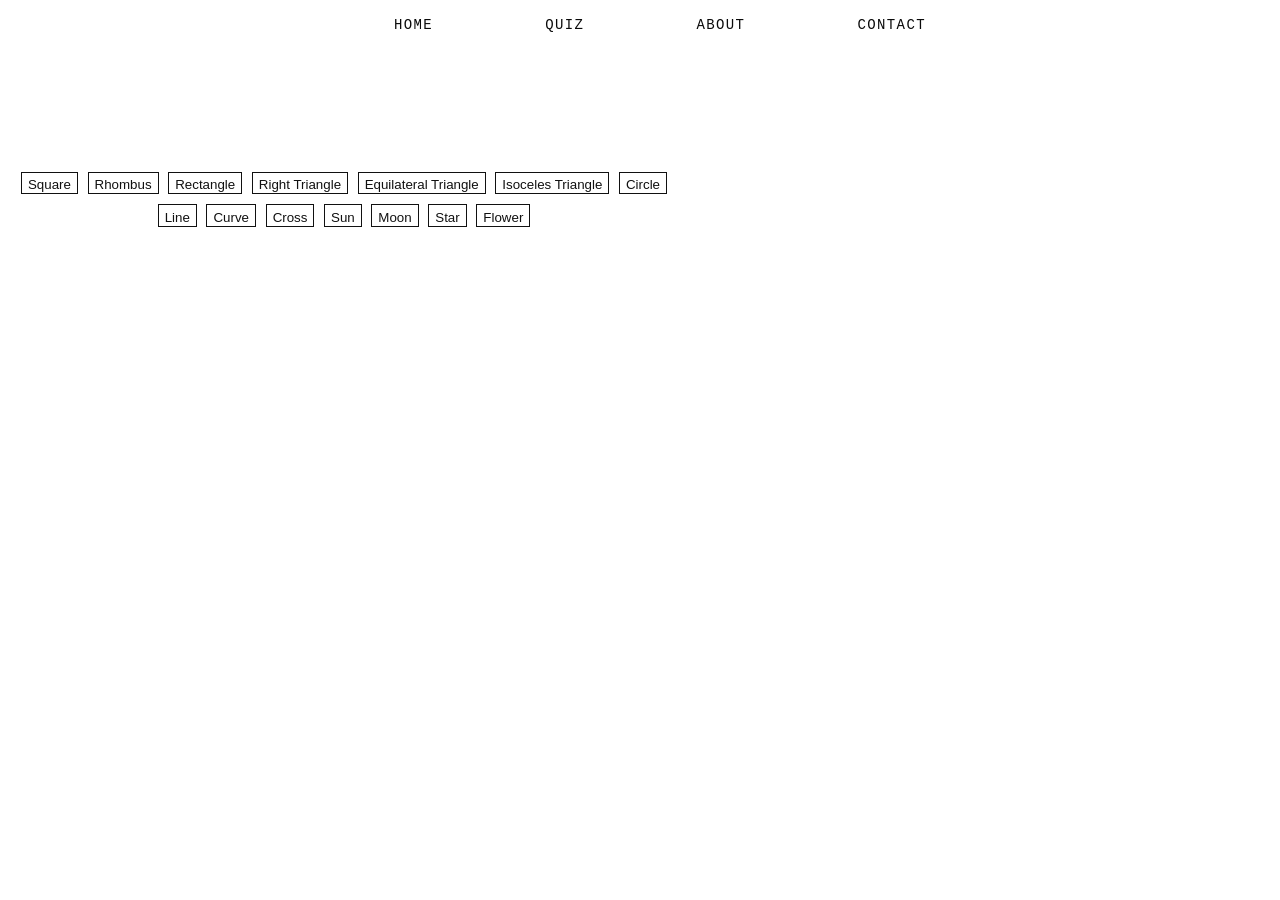
<file: shapes.html>
<!DOCTYPE html>
<html lang="en">

<head>
    <meta charset="UTF-8"/>
    <meta name="viewport" content="width=device-width, initial-scale=1.0">
    <link rel="stylesheet" type="text/css" href="styles/site.css">
    <title>Visually Barkcloth</title>
</head>

<body>
    <nav class="nav">
        <ul>
            <li><a href="index.php">Home</a></li>
            <li><a href="quiz.html">Quiz</a></li>
            <li><a href="about.html">About</a></li>
            <li><a href="contact.html">Contact</a></li>
        </ul>
    </nav>

    <main class="page-adjust">
        <div class="choice-icon">
            <svg viewBox="0 0 56 56" fill="none" stroke="var(--warm)" stroke-width="1.5">
                <rect x="8" y="8" width="16" height="16" />
                <circle cx="42" cy="16" r="8" />
                <polygon points="8,48 24,32 8,32" />
                <path d="M32 40 L48 40 L40 32 Z" />
            </svg>
        </div>
        </div>

        <div class="filter-bar" id="filter-bar">
            <button class="filter-btn" data-shape="square">Square</button>
            <button class="filter-btn" data-shape="rhombus">Rhombus</button>
            <button class="filter-btn" data-shape="rectangle">Rectangle</button>
            <button class="filter-btn" data-shape="right">Right Triangle</button>
            <button class="filter-btn" data-shape="equilateral">Equilateral Triangle</button>
            <button class="filter-btn" data-shape="isoceles">Isoceles Triangle</button>
            <button class="filter-btn" data-shape="circle">Circle</button>
            <button class="filter-btn" data-shape="line">Line</button>
            <button class="filter-btn" data-shape="curve">Curve</button>
            <button class="filter-btn" data-shape="cross">Cross</button>
            <button class="filter-btn" data-shape="sun">Sun</button>
            <button class="filter-btn" data-shape="moon">Moon</button>
            <button class="filter-btn" data-shape="star">Star</button>
            <button class="filter-btn" data-shape="flower">Flower</button>
        </div>

        <section class="barkcloth-list" id="barkcloth-list">
        </section>
    </main>

    <div id="floating-layer"></div>
    <div id="no-match">No barkcloths match the selected filters.</div>

    <script>
        const barkcloths = [
            { id: "RV-4706-120", origin: "Fiji", shapes: ["square", "right", "circle", "line", "cross", "flower"], link: "https://hdl.handle.net/20.500.11840/795173" },
            { id: "RV-265-1b", origin: "Futuna", shapes: ["square", "line", "cross", "sun"], link: "https://hdl.handle.net/20.500.11840/598299" },
            { id: "RV-09-220", origin: "Tonga", shapes: ["moon"], link: "https://hdl.handle.net/20.500.11840/838810" },
            { id: "RV-489-87", origin: "Tonga", shapes: ["equilateral", "circle", "line"], link: "https://hdl.handle.net/20.500.11840/660559" },
            { id: "RV-4241-1", origin: "Tonga", shapes: ["equilateral", "circle", "sun", "moon", "star", "flower"], link: "https://hdl.handle.net/20.500.11840/787757" },
            { id: "RV-4518-17", origin: "Tonga", shapes: ["right", "circle", "line", "moon", "star"], link: "https://hdl.handle.net/20.500.11840/791809" },
            { id: "RV-4518-18", origin: "Tonga", shapes: ["equilateral", "circle", "moon", "flower"], link: "https://hdl.handle.net/20.500.11840/791810" },
            { id: "RV-4518-19", origin: "Tonga", shapes: ["equilateral", "isoceles", "flower"], link: "https://hdl.handle.net/20.500.11840/791811" },
            { id: "RV-4518-22", origin: "Tonga", shapes: ["right", "equilateral", "circle", "cross", "star", "flower"], link: "https://hdl.handle.net/20.500.11840/791814" },
            { id: "RV-4518-25", origin: "Tonga", shapes: ["right", "cross", "flower"], link: "https://hdl.handle.net/20.500.11840/791817" },
            { id: "RV-4518-26", origin: "Tonga", shapes: ["right", "circle", "flower"], link: "https://hdl.handle.net/20.500.11840/791818" },
            { id: "RV-4518-27", origin: "Tonga", shapes: ["right", "equilateral", "cross", "flower"], link: "https://hdl.handle.net/20.500.11840/791819" },
            { id: "RV-4518-30", origin: "Tonga", shapes: ["equilateral", "line", "moon"], link: "https://hdl.handle.net/20.500.11840/791822" },
            { id: "RV-4518-32", origin: "Tonga", shapes: ["square", "line", "curve"], link: "https://hdl.handle.net/20.500.11840/791824" },
            { id: "RV-265-7", origin: "Samoa", shapes: ["equilateral", "circle", "curve", "cross", "sun", "moon"], link: "https://hdl.handle.net/20.500.11840/598304" },
            { id: "RV-489-83", origin: "Samoa", shapes: ["isoceles", "line", "curve"], link: "https://hdl.handle.net/20.500.11840/660555" },
            { id: "RV-489-84", origin: "Samoa", shapes: ["line"], link: "https://hdl.handle.net/20.500.11840/660556" },
            { id: "RV-489-85", origin: "Samoa", shapes: ["line", "cross", "moon", "star"], link: "https://hdl.handle.net/20.500.11840/660557" },
            { id: "RV-489-88", origin: "Samoa", shapes: ["right", "equilateral", "isoceles", "line"], link: "https://hdl.handle.net/20.500.11840/660560" },
            { id: "RV-552-5", origin: "Samoa", shapes: ["square", "equilateral", "line", "curve"], link: "https://hdl.handle.net/20.500.11840/662722" },
            { id: "RV-828-122", origin: "Samoa", shapes: ["line", "curve"], link: "https://hdl.handle.net/20.500.11840/673330" },
            { id: "RV-1141-133", origin: "Samoa", shapes: ["equilateral", "line"], link: "https://hdl.handle.net/20.500.11840/686065" },
            { id: "RV-912-4", origin: "East Polynesian (Polynesia / Hawaii)", shapes: ["circle", "line"], link: "" },
            { id: "RV-3600-7499", origin: "West Papua (Nafri, Sentani)", shapes: [], link: "https://hdl.handle.net/20.500.11840/777783" },
            { id: "RV-121-65", origin: "West Papua (Karon)", shapes: ["square", "rhombus", "circle", "line", "curve", "cross", "sun"], link: "https://hdl.handle.net/20.500.11840/595932" },
            { id: "RV-2972-2", origin: "West Papua (Karon)", shapes: ["square", "rhombus", "right", "equilateral", "isoceles", "circle", "line", "curve", "cross"], link: "https://hdl.handle.net/20.500.11840/757315" },
            { id: "RV-2953-2", origin: "West Papua (Wandamen, probably Karon)", shapes: ["square", "rhombus", "rectangle", "right", "equilateral", "circle", "line", "curve", "cross"], link: "https://hdl.handle.net/20.500.11840/754845" },
            { id: "RV-1759-31", origin: "Pebato", shapes: ["square", "rhombus", "right", "equilateral", "circle", "line", "curve", "sun", "moon"], link: "https://hdl.handle.net/20.500.11840/718435" },
            { id: "RV-03-277", origin: "Toraja", shapes: ["rhombus", "line", "curve", "moon"], link: "https://hdl.handle.net/20.500.11840/828350" },
            { id: "RV-03-2400", origin: "Toraja", shapes: ["rhombus", "equilateral", "line", "curve", "cross", "star", "flower"], link: "https://hdl.handle.net/20.500.11840/849873" },
            { id: "RV-776-45", origin: "Toraja", shapes: ["circle", "curve", "cross", "sun"], link: "https://hdl.handle.net/20.500.11840/671205" },
            { id: "RV-776-45a", origin: "Toraja", shapes: ["right", "equilateral", "circle", "cross", "star", "flower"], link: "https://hdl.handle.net/20.500.11840/671206" },
            { id: "RV-1232-93", origin: "Toraja", shapes: ["circle", "star", "flower"], link: "https://hdl.handle.net/20.500.11840/690654" },
            { id: "RV-1372-2", origin: "Toraja (Poso Toraja)", shapes: ["square", "rhombus", "equilateral", "circle", "curve", "star", "flower"], link: "https://hdl.handle.net/20.500.11840/701086" },
            { id: "RV-1232-87", origin: "Toraja", shapes: ["equilateral", "isoceles", "circle", "line", "curve", "cross", "star", "flower"], link: "https://hdl.handle.net/20.500.11840/690648" },
            { id: "RV-1232-92", origin: "Toraja", shapes: ["rhombus", "line", "curve"], link: "https://hdl.handle.net/20.500.11840/690653" },
            { id: "RV-1759-27", origin: "Pebato", shapes: ["equilateral", "circle", "line", "sun", "star"], link: "https://hdl.handle.net/20.500.11840/718431" },
            { id: "RV-1232-90", origin: "Toraja", shapes: ["square", "rectangle", "equilateral", "line", "curve", "flower"], link: "https://hdl.handle.net/20.500.11840/690651" },
            { id: "RV-1926-205", origin: "Toraja (Poso Toraja)", shapes: ["rhombus", "circle", "line", "curve", "moon", "flower"], link: "https://hdl.handle.net/20.500.11840/724867" },
            { id: "RV-1759-36", origin: "Toraja (Lage)", shapes: ["rhombus", "right", "equilateral", "line", "curve", "moon"], link: "https://hdl.handle.net/20.500.11840/718440" },
            { id: "RV-1759-38", origin: "Toraja (Lage)", shapes: ["square", "equilateral", "line", "cross", "star"], link: "https://hdl.handle.net/20.500.11840/718442" },
            { id: "RV-1926-211", origin: "Toraja (Poso Toraja)", shapes: ["square", "rhombus", "right", "equilateral", "circle", "line", "curve", "cross", "flower"], link: "https://hdl.handle.net/20.500.11840/724873" },
            { id: "RV-03-276", origin: "Toraja", shapes: ["circle", "star"], link: "https://hdl.handle.net/20.500.11840/828349" },
            { id: "RV-03-2349", origin: "Toraja", shapes: ["right", "circle", "star"], link: "https://hdl.handle.net/20.500.11840/849473" },
            { id: "RV-1232-94", origin: "Toraja", shapes: ["rhombus", "line", "curve"], link: "https://hdl.handle.net/20.500.11840/690655" },
            { id: "RV-03-2391", origin: "Toraja (Poso Toraja)", shapes: ["square", "rhombus", "equilateral", "isoceles", "line", "curve"], link: "https://hdl.handle.net/20.500.11840/849514" },
        ];

        let selectedShapes = [];

        // filter button clicks
        let buttons = document.querySelectorAll('.filter-btn');
        for (let i = 0; i < buttons.length; i++) {
            buttons[i].addEventListener('click', function () {
                let shape = this.dataset.shape;
                this.classList.toggle('selected');

                if (selectedShapes.includes(shape)) {
                    // remove
                    let index = selectedShapes.indexOf(shape);
                    selectedShapes.splice(index, 1);
                } else {
                    // add
                    selectedShapes.push(shape);
                }

                renderBarkcloths();
            });
        }

        function renderBarkcloths() {
            let floatingLayer = document.getElementById('floating-layer');
            let noMatch = document.getElementById('no-match');

            floatingLayer.innerHTML = '';
            noMatch.style.display = 'none';

            if (selectedShapes.length === 0) return;

            // find barkcloths w all selected shapes
            let filtered = [];
            for (let i = 0; i < barkcloths.length; i++) {
                let bc = barkcloths[i];
                let hasAllShapes = true;
                for (let j = 0; j < selectedShapes.length; j++) {
                    if (!bc.shapes.includes(selectedShapes[j])) {
                        hasAllShapes = false;
                        break;
                    }
                }
                if (hasAllShapes) {
                    filtered.push(bc);
                }
            }

            if (filtered.length === 0) {
                noMatch.style.display = 'block';
                return;
            }

            for (let i = 0; i < filtered.length; i++) {
                let bc = filtered[i];

                // random speeds and positions for animations
                let xSpeed = Math.random() * 9 + 9;   // 9 to 18
                let ySpeed = Math.random() * 5 + 5;   // 5 to 10
                let xDelay = Math.random() * -xSpeed;
                let yDelay = Math.random() * -ySpeed;
                let xEnd = 'calc(' + (Math.random() * 40 + 60) + 'vw - 180px)';
                let yEnd = 'calc(' + (Math.random() * 40 + 60) + 'vh - 180px)';
                let rotate = Math.random() * 12 - 6;  // -6 to 6
                let goRight = i % 2 === 0;

                let xWrap = document.createElement('div');
                xWrap.className = 'card-x ' + (goRight ? 'go-right' : 'go-left');
                xWrap.style.cssText =
                    '--x-speed: ' + xSpeed + 's;' +
                    '--x-delay: ' + xDelay + 's;' +
                    '--x-end: ' + xEnd + ';' +
                    'top: 0; left: 0;';

                let yWrap = document.createElement('div');
                yWrap.className = 'card-y';
                yWrap.style.cssText =
                    '--y-speed: ' + ySpeed + 's;' +
                    '--y-delay: ' + yDelay + 's;' +
                    '--y-end: ' + yEnd + ';';

                let card = document.createElement('div');
                card.className = 'floating-card';
                card.style.setProperty('--rotate', rotate + 'deg');

                let shapeList = bc.shapes.length > 0 ? bc.shapes.join(', ') : 'No shapes';
                card.innerHTML =
                    '<img src="img/' + bc.id + '.png" alt="' + bc.id + '" onerror="this.style.display=\'none\'">' +
                    '<div class="card-id">' + bc.id + '</div>' +
                    '<div class="card-origin">' + bc.origin + '</div>' +
                    '<div class="card-shapes">' + shapeList + '</div>';

                yWrap.appendChild(card);
                xWrap.appendChild(yWrap);
                floatingLayer.appendChild(xWrap);
            }
        }

        renderBarkcloths();
    </script>
</body>

</html>
</file>
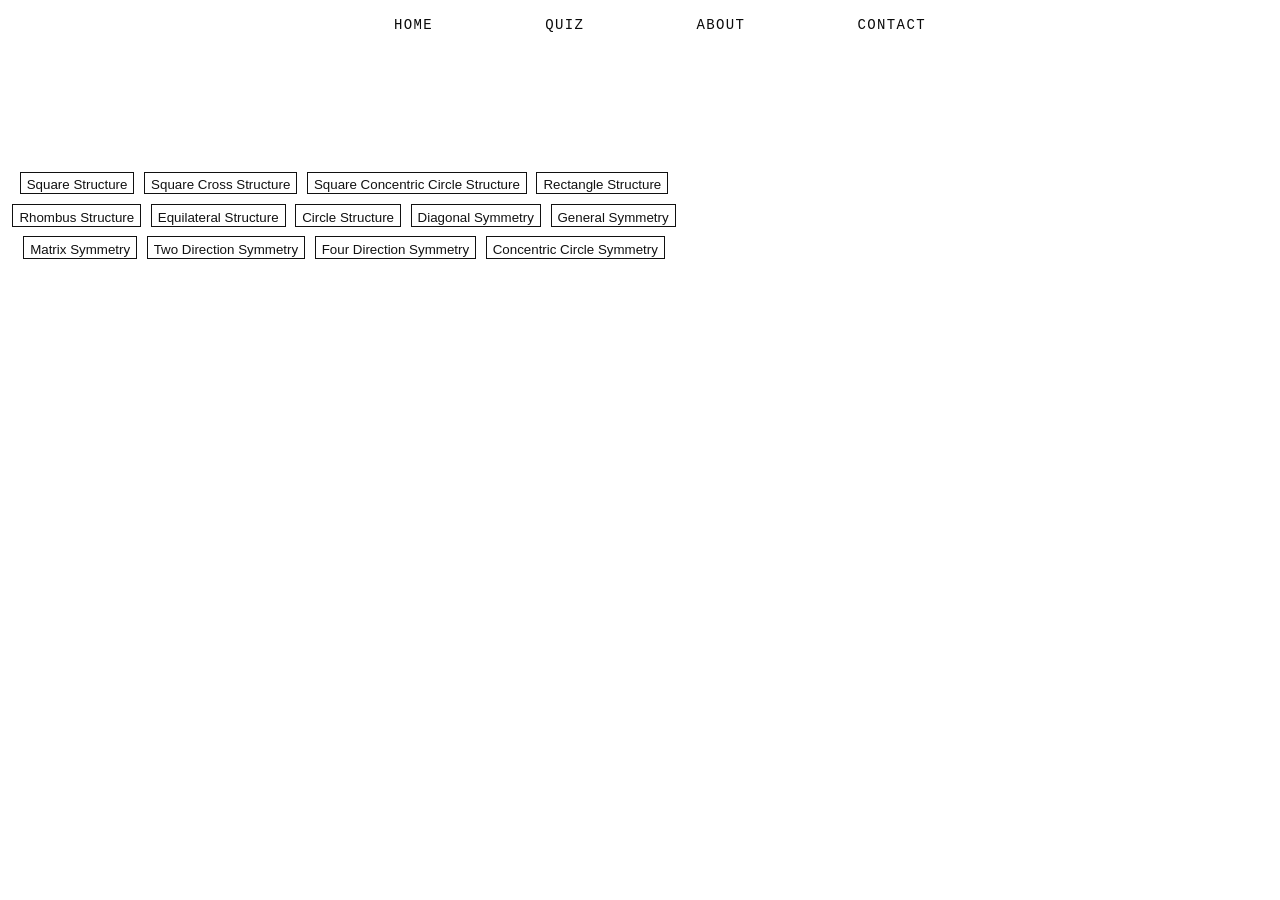
<file: structures.html>
<!DOCTYPE html>
<html lang="en">

<head>
    <meta charset="UTF-8"/>
    <meta name="viewport" content="width=device-width, initial-scale=1.0">
    <link rel="stylesheet" type="text/css" href="styles/site.css">
    <title>Visually Barkcloth</title>
</head>

<body>
    <nav class="nav">
        <ul>
            <li><a href="index.php">Home</a></li>
            <li><a href="quiz.html">Quiz</a></li>
            <li><a href="about.html">About</a></li>
            <li><a href="contact.html">Contact</a></li>
        </ul>
    </nav>

    <main class="page-adjust">
        <div class="choice-icon">
            <svg viewBox="0 0 56 56" fill="none" stroke="var(--warm)" stroke-width="1.5">
                <rect x="8" y="8" width="40" height="40" />
                <rect x="16" y="16" width="24" height="24" stroke-dasharray="2,2" />
                <rect x="24" y="24" width="8" height="8" />
                <line x1="28" y1="8" x2="28" y2="48" />
                <line x1="8" y1="28" x2="48" y2="28" />
            </svg>
        </div>

        <div class="filter-bar" id="filter-bar">
            <button class="filter-btn" data-structure="square-structure">Square Structure</button>
            <button class="filter-btn" data-structure="square-cross-structure">Square Cross Structure</button>
            <button class="filter-btn" data-structure="square-concentric-circle-structure">Square Concentric Circle
                Structure</button>
            <button class="filter-btn" data-structure="rectangle-structure">Rectangle Structure</button>
            <button class="filter-btn" data-structure="rhombus-structure">Rhombus Structure</button>
            <button class="filter-btn" data-structure="equilateral-structure">Equilateral Structure</button>
            <button class="filter-btn" data-structure="circle-structure">Circle Structure</button>
            <button class="filter-btn" data-structure="diag-sym">Diagonal Symmetry</button>
            <button class="filter-btn" data-structure="gen-sym">General Symmetry</button>
            <button class="filter-btn" data-structure="matrix-sym">Matrix Symmetry</button>
            <button class="filter-btn" data-structure="two-dir-sym">Two Direction Symmetry</button>
            <button class="filter-btn" data-structure="four-dir-sym">Four Direction Symmetry</button>
            <button class="filter-btn" data-structure="concentric-circle-sym">Concentric Circle Symmetry</button>
        </div>

        <section class="barkcloth-list" id="barkcloth-list">
        </section>
    </main>

    <div id="floating-layer"></div>
    <div id="no-match">No barkcloths match the selected filters.</div>

    <script>
        const barkcloths = [
            { id: "RV-4706-120", origin: "Fiji", structures: ["square-structure", "square-cross-structure", "equilateral-structure", "circle-structure"], link: "https://hdl.handle.net/20.500.11840/795173" },
            { id: "RV-265-1b", origin: "Futuna", structures: ["rectangle-structure", "two-dir-sym", "four-dir-sym", "concentric-circle-sym"], link: "https://hdl.handle.net/20.500.11840/598299" },
            { id: "RV-09-220", origin: "Tonga", structures: ["rectangle-structure", "rhombus-structure", "diag-sym"], link: "https://hdl.handle.net/20.500.11840/838810" },
            { id: "RV-489-87", origin: "Tonga", structures: ["diag-sym"], link: "https://hdl.handle.net/20.500.11840/660559" },
            { id: "RV-4241-1", origin: "Tonga", structures: ["rhombus-structure", "gen-sym"], link: "https://hdl.handle.net/20.500.11840/787757" },
            { id: "RV-4518-17", origin: "Tonga", structures: ["square-concentric-circle-structure", "gen-sym"], link: "https://hdl.handle.net/20.500.11840/791809" },
            { id: "RV-4518-18", origin: "Tonga", structures: ["rectangle-structure", "rhombus-structure", "gen-sym"], link: "https://hdl.handle.net/20.500.11840/791810" },
            { id: "RV-4518-19", origin: "Tonga", structures: ["gen-sym"], link: "https://hdl.handle.net/20.500.11840/791811" },
            { id: "RV-4518-22", origin: "Tonga", structures: ["square-structure", "rectangle-structure", "rhombus-structure", "gen-sym"], link: "https://hdl.handle.net/20.500.11840/791814" },
            { id: "RV-4518-25", origin: "Tonga", structures: ["square-structure", "gen-sym", "matrix-sym"], link: "https://hdl.handle.net/20.500.11840/791817" },
            { id: "RV-4518-26", origin: "Tonga", structures: ["square-structure", "gen-sym"], link: "https://hdl.handle.net/20.500.11840/791818" },
            { id: "RV-4518-27", origin: "Tonga", structures: ["square-structure", "square-cross-structure", "square-concentric-circle-structure", "rhombus-structure", "equilateral-structure", "gen-sym"], link: "https://hdl.handle.net/20.500.11840/791819" },
            { id: "RV-4518-30", origin: "Tonga", structures: ["rectangle-structure", "diag-sym"], link: "https://hdl.handle.net/20.500.11840/791822" },
            { id: "RV-4518-32", origin: "Tonga", structures: ["square-structure", "square-cross-structure", "square-concentric-circle-structure", "diag-sym", "four-dir-sym"], link: "https://hdl.handle.net/20.500.11840/791824" },
            { id: "RV-265-7", origin: "Samoa", structures: ["square-structure", "square-cross-structure", "gen-sym", "concentric-circle-sym"], link: "https://hdl.handle.net/20.500.11840/598304" },
            { id: "RV-489-83", origin: "Samoa", structures: ["rectangle-structure", "gen-sym"], link: "https://hdl.handle.net/20.500.11840/660555" },
            { id: "RV-489-84", origin: "Samoa", structures: ["rectangle-structure", "rhombus-structure", "gen-sym"], link: "https://hdl.handle.net/20.500.11840/660556" },
            { id: "RV-489-85", origin: "Samoa", structures: ["square-structure", "gen-sym"], link: "https://hdl.handle.net/20.500.11840/660557" },
            { id: "RV-489-88", origin: "Samoa", structures: ["square-structure", "gen-sym"], link: "https://hdl.handle.net/20.500.11840/660560" },
            { id: "RV-552-5", origin: "Samoa", structures: ["square-cross-structure", "gen-sym"], link: "https://hdl.handle.net/20.500.11840/662722" },
            { id: "RV-828-122", origin: "Samoa", structures: ["square-structure", "gen-sym"], link: "https://hdl.handle.net/20.500.11840/673330" },
            { id: "RV-1141-133", origin: "Samoa", structures: ["square-cross-structure", "square-concentric-circle-structure", "gen-sym"], link: "https://hdl.handle.net/20.500.11840/686065" },
            { id: "RV-912-4", origin: "East Polynesian (Polynesia / Hawaii)", structures: ["rectangle-structure", "matrix-sym"], link: "" },
            { id: "RV-3600-7499", origin: "West Papua (Nafri, Sentani)", structures: [], link: "https://hdl.handle.net/20.500.11840/777783" },
            { id: "RV-121-65", origin: "West Papua (Karon)", structures: ["rectangle-structure", "diag-sym", "matrix-sym"], link: "https://hdl.handle.net/20.500.11840/595932" },
            { id: "RV-2972-2", origin: "West Papua (Karon)", structures: ["square-structure", "square-cross-structure", "rectangle-structure", "rhombus-structure"], link: "https://hdl.handle.net/20.500.11840/757315" },
            { id: "RV-2953-2", origin: "West Papua (Wandamen, probably Karon)", structures: ["square-structure", "square-cross-structure", "rectangle-structure", "rhombus-structure"], link: "https://hdl.handle.net/20.500.11840/754845" },
            { id: "RV-1759-31", origin: "Pebato", structures: ["square-cross-structure", "square-concentric-circle-structure", "circle-structure"], link: "https://hdl.handle.net/20.500.11840/718435" },
            { id: "RV-03-277", origin: "Toraja", structures: ["square-structure", "square-cross-structure", "circle-structure", "four-dir-sym"], link: "https://hdl.handle.net/20.500.11840/828350" },
            { id: "RV-03-2400", origin: "Toraja", structures: ["square-structure", "circle-structure", "four-dir-sym"], link: "https://hdl.handle.net/20.500.11840/849873" },
            { id: "RV-776-45", origin: "Toraja", structures: ["square-structure", "four-dir-sym"], link: "https://hdl.handle.net/20.500.11840/671205" },
            { id: "RV-776-45a", origin: "Toraja", structures: ["square-structure", "rectangle-structure", "circle-structure", "matrix-sym", "four-dir-sym"], link: "https://hdl.handle.net/20.500.11840/671206" },
            { id: "RV-1232-93", origin: "Toraja", structures: ["square-structure", "rectangle-structure", "circle-structure", "matrix-sym", "four-dir-sym"], link: "https://hdl.handle.net/20.500.11840/690654" },
            { id: "RV-1372-2", origin: "Toraja (Poso Toraja)", structures: ["square-structure", "square-cross-structure", "circle-structure"], link: "https://hdl.handle.net/20.500.11840/701086" },
            { id: "RV-1232-87", origin: "Toraja", structures: ["square-structure", "square-cross-structure", "circle-structure", "four-dir-sym"], link: "https://hdl.handle.net/20.500.11840/690648" },
            { id: "RV-1232-92", origin: "Toraja", structures: ["square-structure", "square-cross-structure", "circle-structure", "four-dir-sym"], link: "https://hdl.handle.net/20.500.11840/690653" },
            { id: "RV-1759-27", origin: "Pebato", structures: ["square-cross-structure", "rectangle-structure", "circle-structure", "four-dir-sym"], link: "https://hdl.handle.net/20.500.11840/718431" },
            { id: "RV-1232-90", origin: "Toraja", structures: ["square-structure", "square-cross-structure", "square-concentric-circle-structure", "square-concentric-circle-structure", "circle-structure"], link: "https://hdl.handle.net/20.500.11840/690651" },
            { id: "RV-1926-205", origin: "Toraja (Poso Toraja)", structures: ["square-structure", "square-cross-structure", "circle-structure", "four-dir-sym"], link: "https://hdl.handle.net/20.500.11840/724867" },
            { id: "RV-1759-36", origin: "Toraja (Lage)", structures: ["square-structure", "square-cross-structure", "circle-structure", "four-dir-sym"], link: "https://hdl.handle.net/20.500.11840/718440" },
            { id: "RV-1759-38", origin: "Toraja (Lage)", structures: ["square-structure", "square-cross-structure", "four-dir-sym"], link: "https://hdl.handle.net/20.500.11840/718442" },
            { id: "RV-1926-211", origin: "Toraja (Poso Toraja)", structures: ["square-structure", "square-cross-structure", "rectangle-structure", "gen-sym"], link: "https://hdl.handle.net/20.500.11840/724873" },
            { id: "RV-03-276", origin: "Toraja", structures: ["equilateral-structure", "two-dir-sym"], link: "https://hdl.handle.net/20.500.11840/828349" },
            { id: "RV-03-2349", origin: "Toraja", structures: ["square-structure", "equilateral-structure", "two-dir-sym"], link: "https://hdl.handle.net/20.500.11840/849473" },
            { id: "RV-1232-94", origin: "Toraja", structures: ["rectangle-structure", "gen-sym"], link: "https://hdl.handle.net/20.500.11840/690655" },
            { id: "RV-03-2391", origin: "Toraja (Poso Toraja)", structures: ["square-structure", "square-cross-structure", "rectangle-structure", "rhombus-structure"], link: "https://hdl.handle.net/20.500.11840/849514" },
        ];

        let selectedStructures = [];

        // filter button clicks
        let buttons = document.querySelectorAll('.filter-btn');
        for (let i = 0; i < buttons.length; i++) {
            buttons[i].addEventListener('click', function () {
                let structure = this.dataset.structure;
                this.classList.toggle('selected');

                if (selectedStructures.includes(structure)) {
                    // remove
                    let index = selectedStructures.indexOf(structure);
                    selectedStructures.splice(index, 1);
                } else {
                    // add
                    selectedStructures.push(structure);
                }

                renderBarkcloths();
            });
        }

        function renderBarkcloths() {
            let floatingLayer = document.getElementById('floating-layer');
            let noMatch = document.getElementById('no-match');

            floatingLayer.innerHTML = '';
            noMatch.style.display = 'none';

            if (selectedStructures.length === 0) return;

            // find barkcloths w all selected structures
            let filtered = [];
            for (let i = 0; i < barkcloths.length; i++) {
                let bc = barkcloths[i];
                let hasAllStructures = true;
                for (let j = 0; j < selectedStructures.length; j++) {
                    if (!bc.structures.includes(selectedStructures[j])) {
                        hasAllStructures = false;
                        break;
                    }
                }
                if (hasAllStructures) {
                    filtered.push(bc);
                }
            }

            if (filtered.length === 0) {
                noMatch.style.display = 'block';
                return;
            }

            for (let i = 0; i < filtered.length; i++) {
                let bc = filtered[i];

                // random speeds and positions for animations
                let xSpeed = Math.random() * 9 + 9;   // 9 to 18
                let ySpeed = Math.random() * 5 + 5;   // 5 to 10
                let xDelay = Math.random() * -xSpeed;
                let yDelay = Math.random() * -ySpeed;
                let xEnd = 'calc(' + (Math.random() * 40 + 60) + 'vw - 180px)';
                let yEnd = 'calc(' + (Math.random() * 40 + 60) + 'vh - 180px)';
                let rotate = Math.random() * 12 - 6;  // -6 to 6
                let goRight = i % 2 === 0;

                let xWrap = document.createElement('div');
                xWrap.className = 'card-x ' + (goRight ? 'go-right' : 'go-left');
                xWrap.style.cssText =
                    '--x-speed: ' + xSpeed + 's;' +
                    '--x-delay: ' + xDelay + 's;' +
                    '--x-end: ' + xEnd + ';' +
                    'top: 0; left: 0;';

                let yWrap = document.createElement('div');
                yWrap.className = 'card-y';
                yWrap.style.cssText =
                    '--y-speed: ' + ySpeed + 's;' +
                    '--y-delay: ' + yDelay + 's;' +
                    '--y-end: ' + yEnd + ';';

                let card = document.createElement('div');
                card.className = 'floating-card';
                card.style.setProperty('--rotate', rotate + 'deg');

                let structureList = bc.structures.length > 0 ? bc.structures.join(', ') : 'No structures';
                card.innerHTML =
                    '<img src="img/' + bc.id + '.png" alt="' + bc.id + '" onerror="this.style.display=\'none\'">' +
                    '<div class="card-id">' + bc.id + '</div>' +
                    '<div class="card-origin">' + bc.origin + '</div>' +
                    '<div class="card-shapes">' + structureList + '</div>';

                yWrap.appendChild(card);
                xWrap.appendChild(yWrap);
                floatingLayer.appendChild(xWrap);
            }
        }

        renderBarkcloths();
    </script>
</body>

</html>
</file>
<file: styles/site.css>
/* base colors */
:root {
    --black: #111111;
    --black-sub: #333333;
    --text: #0a0a0a;
    --text-sub: #464646;
    --text-sub-2: #474747;
    --white: #ffffff;
    --white-sub: #f2f2f2;
    --gray: #888888;
    --border: rgba(0, 0, 0, 0.18);
    --border-soft: rgba(0, 0, 0, 0.09);
    --card-w: 180px;
    --x-speed: 13s;
    --y-speed: 7s;
    --radius-sm: 4px;
    --radius-md: 8px;
    --ease-out: cubic-bezier(0.22, 1, 0.36, 1);
    --blue: #a9e9ff;
    --light-blue: rgba(209, 240, 251, 0.806);
}

html,
body {
    height: 100%;
    margin: 0;
    font-family: 'Courier New', Courier, monospace;
    overflow-x: hidden;
}

body.hero {
    display: flex;
    flex-direction: column;
    background-image: url('../New.png');
    background-size: cover;
}

/* nav */
.nav ul {
    list-style: none;
    display: flex;
    gap: 7rem;
    justify-content: center;
    position: relative;
    z-index: 999999;
    margin: 1rem;
}

.nav li a {
    text-decoration: none;
    color: var(--text);
    font-size: 14px;
    letter-spacing: 0.10em;
    text-transform: uppercase;
    position: relative;
    display: inline-block;
    text-align: center;
}

.nav li a.white-nav {
    color: var(--white);
}

.nav li a::after {
    content: '';
    position: absolute;
    bottom: 0;
    left: 0;
    width: 0;
    height: 1px;
    background: var(--black-sub);
    transition: width 0.3s var(--ease-out);
}

.nav li a.white-nav::after {
    content: '';
    position: absolute;
    bottom: 0;
    left: 0;
    width: 0;
    height: 1px;
    background: var(--white-sub);
    transition: width 0.3s var(--ease-out);
}

.nav li a:hover {
    color: var(--black-sub);
}

.nav li a.white-nav:hover {
    color: var(--white-sub);
}

.nav li a:hover::after {
    width: 100%;
}

.nav li a.active::after {
    width: 100%;
}

.nav li a.white-nav::after {
    background: var(--white-sub);
}

.stripe {
    background-color: rgba(255, 255, 255, 0.85);
}


.black-stripe nav ul a {
    color: var(--white);
}

/* page */
.page {
    display: flex;
    flex-direction: column;
    align-items: center;
    justify-content: center;
    text-align: center;
    min-height: 80vh;
    gap: 0;
}

.page-title {
    margin-top: 50px;
    font-size: 125px;
    color: var(--white);
    text-shadow: var(--black-sub) 1px 1px 200px;
    letter-spacing: 0.05em;
    font-family: "Fraunces", serif;
    margin-bottom: 38px;
}

.hero {
    background-size: cover;
    background-position: center;
    background-repeat: no-repeat;
}

/* choice cards */
.choices {
    display: grid;
    grid-template-columns: 1fr 1fr;
    gap: 3rem;
    max-width: 680px;
    max-height: 390px;
    width: 100%;
    margin: 0 auto;
    padding-top: 4rem;
}

.choice-card {
    background: var(--white);
    padding: 1.5rem 1.5rem 1.5rem;
    cursor: pointer;
    text-decoration: none;
    color: var(--text);
    display: flex;
    flex-direction: column;
    align-items: flex-start;
    position: relative;
    overflow: hidden;
    transition: transform 0.35s var(--ease-out), border-color 0.25s ease;
}

.choice-card::before {
    content: '';
    position: absolute;
    inset: 0;
    opacity: 0;
    transition: opacity 0.4s ease;
    pointer-events: none;
}

.choice-card::after {
    content: '';
    position: absolute;
    bottom: 0;
    left: 0;
    width: 100%;
    height: 2px;
    transform: scaleX(0);
    transform-origin: left;
    transition: transform 0.35s var(--ease-out);
    background-color: var(--blue);
}

.choice-card:hover {
    transform: translateY(-5px);
    background-color: var(--light-blue);
}

.choice-card:hover::before {
    opacity: 1;
}

.choice-card:hover::after {
    transform: scaleX(1);
}

.choice-icon {
    width: 100px;
    height: 100px;
    margin-bottom: 1.1rem;
}

.choice-label {
    font-size: 12px;
    color: var(--text-sub);
    font-weight: 500;
}

.choice-title {
    font-size: 1.6rem;
    font-weight: 400;
    color: var(--text);
    z-index: 100000;
}

.choice-arrow {
    position: absolute;
    bottom: 1.4rem;
    right: 1.4rem;
    font-size: 3rem;
    color: var(--text-sub);
    transition: color 0.25s ease, transform 0.25s var(--ease-out);
}

.grid-card:hover {
    background-color: var(--light-blue);
}

.floating-card:hover {
    background-color: var(--light-blue);
}

/* filters */
.filter-bar {
    display: flex;
    flex-wrap: wrap;
    gap: 0.6rem;
    justify-content: center;
    padding: 0.25rem 0.25rem;
    max-width: 680px;
    position: relative;
    z-index: 10000;
}

.filter-btn {
    background: transparent;
    color: var(--black);
    padding-top: 0.3rem;
    cursor: pointer;
    transition: background 0.2s ease, border-color 0.2s ease, color 0.2s ease, transform 0.15s ease;
    border: 1.5px solid var(--black);
    background-color: var(--white);
}


.filter-btn:hover:not(.selected) {
    color: var(--black-sub);
    transform: translateY(-1px);
}

.filter-btn.selected {
    background: var(--black);
    color: var(--white);
}

.clear-btn {
    background: #e74c3c;
    color: white;
    border: 1.5px solid #e74c3c;
    font-family: inherit;
    padding: 0.45rem 1.1rem;
    font-size: 14px;
    cursor: pointer;
    letter-spacing: 0.04em;
    transition: background 0.2s ease, border-color 0.2s ease, color 0.2s ease, transform 0.15s ease;
    margin: 1.5rem;
    text-transform: uppercase;
}

.clear-btn:hover {
    background: #c0392b;
    border-color: #c0392b;
    transform: translateY(-1px);
}

/* animated floating cards */
#floating-layer {
    position: fixed;
    inset: 0;
    pointer-events: none;
    z-index: 9990;
    /* below nav and quiz */
    overflow: hidden;
}

.card-x {
    position: absolute;
    top: 0;
    left: 0;
    width: var(--card-w);
}

.card-x.go-right {
    animation: x var(--x-speed) linear infinite alternate;
    animation-delay: var(--x-delay);
}

.card-x.go-left {
    animation: x2 var(--x-speed) linear infinite alternate;
    animation-delay: var(--x-delay);
}

.card-y {
    animation: y var(--y-speed) linear infinite alternate;
    animation-delay: var(--y-delay);
}

.floating-card {
    width: var(--card-w);
    padding: 0.75rem;
    pointer-events: auto;
    cursor: pointer;
    background-color: var(--white);
    border: 1px solid var(--black);
    transform: rotate(var(--rotate));
    transition: transform 0.2s ease;
    display: block;
    text-decoration: none;
    color: inherit;
}

.floating-card:hover {
    transform: rotate(0deg) scale(1.03);
    z-index: 10001;
    position: relative;
    background-color: var(--light-blue);
}

.floating-card img {
    width: 100%;
    margin-bottom: 0.5rem;
    object-fit: cover;
    height: 200px;
    display: block;
}

.floating-card .card-id {
    font-weight: 700;
    font-size: 0.7rem;
    letter-spacing: 0.05em;
    color: var(--text);
}

.floating-card .card-origin {
    font-size: 0.66rem;
    margin-top: 2px;
    color: var(--text-sub);
}

.floating-card .card-shapes {
    font-size: 0.6rem;
    margin-top: 5px;
    line-height: 1.5;
    color: var(--text-sub);
}

@keyframes x {
    100% {
        transform: translateX(var(--x-end, calc(100vw - var(--card-w))));
    }
}

@keyframes x2 {
    100% {
        transform: translateX(var(--x-end, calc(-100vw + var(--card-w))));
    }
}

@keyframes y {
    100% {
        transform: translateY(var(--y-end, calc(100vh - var(--card-w))));
    }
}

/* view toggle */
.view-toggle {
    z-index: 10000;
    position: fixed;
    right: 0;
    display: flex;
    right: 1rem;
}

.view-btn {
    background: var(--white);
    color: var(--black);
    font-family: inherit;
    padding: 1rem 1rem;
    font-size: 14px;
    cursor: pointer;
    text-transform: uppercase;
    transition: background 0.2s ease, color 0.2s ease;
    display: flex;
    border: 1px solid var(--black);
}

.view-btn-filter {
    background: #000000;
    color: white;
    border: 1.5px solid #000000;
    font-family: inherit;
    text-transform: uppercase;
    padding: 0.45rem 1.1rem;
    font-size: 14px;
    cursor: pointer;
    letter-spacing: 0.04em;
    transition: background 0.2s ease, border-color 0.2s ease, color 0.2s ease, transform 0.15s ease;
    text-decoration: none;
}

.view-btn-filter:hover {
    transform: translateY(-1px);
}

.view-btn+.view-btn {
    border-left: none;
}

.view-btn.active {
    background: var(--black);
    color: var(--white);
}

.view-btn svg {
    width: 13px;
    height: 13px;
    flex-shrink: 0;
}

/* grid view layer */
#grid-layer {
    display: none;
    position: fixed;
    inset: 0;
    overflow-y: auto;
    z-index: 9000;
    padding: 100px 40px 60px;
    box-sizing: border-box;
    margin-top: 1rem;
}

#grid-layer.visible {
    display: block;
}

.grid-inner {
    display: flex;
    flex-wrap: wrap;
    gap: 0.5rem;
    max-width: 3000px;
    margin: 0 auto;
    justify-content: center;
}

.grid-card {
    width: var(--card-w);
    padding: 0.75rem;
    background-color: var(--white);
    text-decoration: none;
    color: inherit;
    display: block;
    transition: transform 0.2s ease;
    animation: grid-in 0.35s var(--ease-out) both;
    border: 1px solid var(--black);
}

.grid-card:hover {
    transform: translateY(-5px) scale(1.03);
    z-index: 1;
    position: relative;
}

.grid-card img {
    width: 100%;
    height: 200px;
    object-fit: cover;
    display: block;
    margin-bottom: 0.5rem;
}

.grid-card .card-id {
    font-weight: 700;
    font-size: 0.7rem;
    letter-spacing: 0.05em;
    color: var(--text);
}

.grid-card .card-origin {
    font-size: 0.66rem;
    margin-top: 2px;
    color: var(--text-sub);
}

.grid-card .card-shapes {
    font-size: 0.6rem;
    margin-top: 5px;
    line-height: 1.5;
    color: var(--text-sub);
}

@keyframes grid-in {
    from {
        opacity: 0;
        transform: translateY(10px);
    }

    to {
        opacity: 1;
        transform: translateY(0);
    }
}

#no-match {
    display: none;
    position: fixed;
    top: 95%;
    left: 50%;
    transform: translate(-50%, -50%);
    z-index: 10001;
    color: var(--text-sub);
    font-size: 1rem;
    pointer-events: none;
    font-style: italic;
}

#quiz-container {
    display: grid;
    grid-template-columns: 1fr 1fr;
    align-items: start;
    gap: 60px;
    width: 100%;
    max-width: 1300px;
    padding: 50px 40px;
    box-sizing: border-box;
}

.quiz-left {
    position: sticky;
    top: 40px;
    display: flex;
    flex-direction: column;
    align-items: center;
}

#quiz-form {
    width: 100%;
    background: var(--white);
    border: 1px solid var(--black);
    padding: 20px;
    box-sizing: border-box;
}

#submission-count {
    position: fixed;
    top: 3rem;
    right: 1rem;
    z-index: 1000;
    background: white;
    padding: 0.5rem 1rem;
    border: 1px solid var(--black);
}

.quiz-question {
    margin-bottom: 10px;
    color: var(--text);
    font-size: 14px;
    text-transform: uppercase;
    font-weight: bold;
}

.quiz-img {
    width: 100%;
    height: auto;
    max-height: 500px;
    object-fit: contain;
    cursor: pointer;
    transition: transform 0.2s ease;
    display: block;
}

.quiz-img:hover {
    transform: scale(1.01);
}

.quiz-citation {
    margin-top: 8px;
    font-size: 0.65rem;
    color: var(--gray);
    max-width: 100%;
    text-align: center;
}

.quiz-option {
    display: flex;
    align-items: center;
    text-align: left;
    padding: 10px 12px;
    cursor: pointer;
    font-size: 0.92rem;
    color: var(--text);
    border: 1px solid transparent;
    transition: background 0.2s ease, border 0.2s ease;
    margin-bottom: 10px;
}

.quiz-option input {
    margin-right: 10px;
}

.quiz-textarea {
    display: block;
    width: 100%;
    max-width: 100%;
    box-sizing: border-box;
    padding: 12px 14px;
    border: 1px solid var(--border);
    font-family: 'Courier New', Courier, monospace;
    color: var(--text);
    resize: vertical;
    transition: border 0.2s ease, background 0.2s ease;
    margin-top: 12px;
}

.quiz-struct {
    font-size: 0.85rem;
    color: var(--text-sub);
}

.quiz-textarea:focus {
    outline: none;
    border-color: var(--black);
}

.quiz-submit {
    margin-top: 10px;
    padding: 12px 26px;
    width: 100%;
    background: var(--black);
    color: var(--white);
    border: none;
    cursor: pointer;
    transition: background 0.25s ease, transform 0.15s ease;
    font-size: 0.85rem;
    font-family: 'Courier New', Courier, monospace;
    letter-spacing: 0.12em;
    text-transform: uppercase;
}

.quiz-submit:hover {
    background: var(--black-sub);
}

.quiz-submit:active {
    transform: translateY(1px);
}

.quiz-skip {
    margin-top: 10px;
    padding: 12px 26px;
    width: 100%;
    background: transparent;
    color: var(--text-sub);
    border: 1px solid var(--black);
    cursor: pointer;
    font-size: 0.85rem;
    font-family: 'Courier New', Courier, monospace;
    letter-spacing: 0.12em;
    text-transform: uppercase;
    transition: color 0.2s ease, border-color 0.2s ease;
}

.quiz-skip:hover {
    color: var(--text);
    border-color: var(--gray);
}

.dropdown {
    position: relative;
    margin-bottom: 16px;
    text-align: left;
}

.dropdown .dropdown-label {
    display: block;
    background: var(--surface);
    border: 1px solid var(--border-soft);
    padding: 10px 14px;
    cursor: pointer;
    font-size: 14px;
    color: var(--text-sub);
    transition: border-color 0.2s ease, background 0.2s ease;
}

.dropdown .dropdown-label::before {
    content: '▼';
    float: right;
    font-size: 10px;
    transition: transform 0.2s ease;
}

.dropdown .dropdown-list {
    padding: 6px;
    background: #fff;
    position: absolute;
    top: calc(100% + 6px);
    left: 0;
    right: 0;
    z-index: 10000;
    transform-origin: top;
    transform: scaleY(0);
    opacity: 0;
    transition: transform 0.18s ease, opacity 0.15s ease;
    border: 1px solid var(--border-soft);
    box-shadow: 0 6px 20px rgba(0, 0, 0, 0.08);
}

.dropdown .dropdown-option {
    display: flex;
    align-items: center;
    gap: 8px;
    padding: 8px 10px;
    opacity: 0;
    font-size: 14px;
    border-radius: 4px;
    transition: background 0.15s ease, opacity 0.15s ease;
    cursor: pointer;
}

.dropdown.on .dropdown-label::before {
    transform: rotate(180deg);
}

.dropdown.on .dropdown-list {
    transform: scaleY(1);
    opacity: 1;
}

.dropdown.on .dropdown-option {
    opacity: 1;
}

/* annotations */

.annotation-wrapper {
    position: relative;
    display: inline-block;
}

.annotation-img {
    display: block;
    max-width: 500px;
    height: auto;
    margin-top: 65px;
}

.annotation-dot {
    position: absolute;
    width: 15px;
    height: 15px;
    background: rgb(185, 233, 247);
    border-radius: 50%;
    transform: translate(-50%, -50%);
    cursor: pointer;
    z-index: 10;
    transition: transform 0.15s ease, box-shadow 0.15s ease;
}

.annotation-dot:hover,
.annotation-dot:focus {
    transform: translate(-50%, -50%) scale(1.2);
}

.annotation-tooltip {
    position: absolute;
    background: rgba(20, 20, 20, 0.92);
    color: #f5f5f5;
    font-size: 0.8rem;
    padding: 8px 12px;
    max-width: 240px;
    min-width: 140px;
    pointer-events: none;
    white-space: normal;
    z-index: 20;
    opacity: 0;
    visibility: hidden;
    transition: opacity 0.18s ease, visibility 0.18s ease;
    bottom: calc(100% + 10px);
    left: 50%;
    transform: translateX(-50%);
}

.annotation-tooltip::after {
    content: '';
    position: absolute;
    top: 100%;
    left: 50%;
    transform: translateX(-50%);
    border: 6px solid transparent;
    border-top-color: rgba(20, 20, 20, 0.92);
}

.annotation-dot:hover .annotation-tooltip,
.annotation-dot:focus .annotation-tooltip {
    opacity: 1;
    visibility: visible;
}

.annotation-citation {
    margin-top: 8px;
    font-size: 0.65rem;
    color: var(--gray);
    max-width: 100%;
    text-align: center;
}

.annotation-citation a {
    color: var(--gray);
    text-decoration: underline;
}


#annotation-grid-layer {
    position: fixed;
    inset: 0;
    overflow-y: auto;
    z-index: 9000;
    padding: 100px 40px 60px;
    box-sizing: border-box;
    background: var(--white);
    margin-top: 1rem;
}

.annotation-grid-inner {
    display: flex;
    flex-wrap: wrap;
    gap: 0.5rem;
    max-width: 3000px;
    margin: 0 auto;
    justify-content: center;
}

.annotation-grid-inner .grid-card img {
    width: 100%;
    height: 200px;
    object-fit: cover;
    display: block;
}

/* about page */
.about-page {
    max-width: 680px;
    margin: 0 auto;
    padding-bottom: 50px;
}

.about-intro {
    margin-bottom: 50px;
    padding-bottom: 50px;
}

.about-intro-label {
    text-transform: uppercase;
    margin-bottom: 20px;
}

.about-intro-hook {
    font-size: clamp(1.4rem, 2vw, 1.25rem);
    line-height: 1.55;
    color: var(--text);
    font-weight: 400;
    margin: 0;
}

.about-intro-hook em {
    font-style: italic;
    color: var(--text);
}

.about-section-header {
    display: flex;
    align-items: baseline;
    gap: 14px;
    margin-bottom: 20px;
}

.about-section-num {
    font-size: 14px;
    color: var(--text);
    font-weight: 600;
}

.about-section-title {
    font-size: 14px;
    letter-spacing: 0.22em;
    text-transform: uppercase;
    color: var(--text);
    font-weight: 600;
    border-bottom: 1px solid var(--text);
    padding-bottom: 2px;
}

.about-body {
    font-size: 0.92rem;
    line-height: 1.85;
    color: var(--text);
}

.about-body:last-child {
    margin-bottom: 0;
}

.about-note {
    margin-top: 64px;
    padding-top: 40px;
    border-top: 1px solid var(--border-soft);
}

.about-note-label {
    text-transform: uppercase;
    margin-bottom: 14px;
}

.about-note p {
    margin: 0 0 10px;
}

.about-note p:last-child {
    margin-bottom: 0;
}

.about-deco {
    display: flex;
    justify-content: center;
    align-items: center;
    margin: 40px 0;
    transition: opacity 0.3s ease;
}

.about-deco img {
    height: 60px;
    width: auto;
    object-fit: contain;
    mix-blend-mode: multiply;
}

.about-hero-wrap {
    min-height: calc(100vh - 57px);
    display: flex;
    justify-content: center;
    align-items: flex-start;
    padding: 3rem 1.5rem 5rem;
    box-sizing: border-box;
}

.about-hero-wrap .about-page {
    background-color: var(--white);
    opacity: 0.85;
    padding: 60px 56px 80px;
    max-width: 720px;
    width: 100%;
    margin: 0;
}

.about-hook {
    font: size 11px;
    line-height: 1.3em;
}

/* gallery */
#gallery-container {
    display: flex;
    justify-content: center;
    width: 100%;
    padding: 3rem;
    position: relative;
}

.gallery-wrapper {
    width: min(70vw, 700px);
    text-align: center;
    position: relative;
}

.gallery {
    width: 100%;
    height: min(70vh, 500px);
    background-position: center;
    background-repeat: no-repeat;
    background-size: contain;
    overflow: hidden;
    position: relative;
}

.gallery::before {
    content: "";
    position: absolute;
    inset: 0;
    pointer-events: none;
}

.gallery-citation {
    margin-top: 0.75rem;
    font-size: 0.9rem;
    line-height: 1.4;
    color: var(--text-sub);
    max-width: 700px;
    margin-left: auto;
    margin-right: auto;
}

.arrow {
    position: fixed;
    top: 50%;
    transform: translateY(-50%);
    width: 58px;
    height: 58px;
    border: none;
    background: var(--white);
    color: var(--black);
    font-size: 1.9rem;
    cursor: pointer;
    z-index: 9999;
    display: grid;
    place-items: center;
    transition: transform 0.2s ease, background 0.2s ease;
}

.arrow:hover {
    transform: translateY(-50%) scale(1.05);
}

.arrow:active {
    transform: translateY(-50%) scale(0.96);
}

.arrow.left {
    left: 24px;
}

.arrow.right {
    right: 24px;
}

#gallery-grid-layer {
    position: fixed;
    inset: 0;
    overflow-y: auto;
    z-index: 9000;
    padding: 100px 40px 60px;
    box-sizing: border-box;
    background: var(--white);
    margin-top: 1rem;
}

.gallery-grid-inner {
    display: flex;
    flex-wrap: wrap;
    gap: 0.5rem;
    max-width: 3000px;
    margin: 0 auto;
    justify-content: center;
}

.gallery-grid-inner .grid-card img {
    width: 100%;
    height: 200px;
    object-fit: cover;
    display: block;
}

.gallery-citation-text {
    font-size: 0.7rem;
    color: var(--text-sub);
    max-width: 600px;
    margin-left: auto;
    margin-right: auto;
}

.gallery-grid-inner .grid-card:hover {
    background-color: var(--light-blue);
}

.gallery-grid-inner .grid-card .annotation-citation {
    margin-top: 8px;
    font-size: 0.65rem;
    color: var(--gray);
    max-width: 100%;
    text-align: center;
}

#gallery-modal {
    display: none;
    position: fixed;
    inset: 0;
    background: rgba(0, 0, 0, 0.6);
    justify-content: center;
    align-items: center;
    z-index: 100000;
    cursor: pointer;
}

#gallery-modal-inner {
    background: #fff;
    padding: 2rem;
    max-width: 520px;
    width: 90%;
    cursor: default;
    display: flex;
    flex-direction: column;
    align-items: center;
    gap: 0.75rem;
}

#gallery-modal-inner img {
    max-width: 100%;
    max-height: 50vh;
    object-fit: contain;
}

#gallery-modal-cite {
    font-size: 0.72rem;
    color: var(--gray);
    text-align: center;
}

#gallery-modal-cite a {
    color: var(--gray);
    text-decoration: underline;
}

/* index */
.home-split {
    display: flex;
    flex: 1;
    min-height: 0;
}

.home-left {
    flex: 1 1 0;
    display: flex;
    flex-direction: column;
    justify-content: center;
    align-items: center;
    text-align: center;
    margin-right: 3rem;
    position: relative;
    min-width: 0;
    overflow-y: auto;
    box-sizing: border-box;
}

.home-title {
    font-family: "Fraunces", serif;
    font-size: clamp(2rem, 5.5vw, 6rem);
    color: var(--text);
    text-transform: uppercase;
    margin-top: -3rem;
    font-weight: 500;
}

.home-subtitle {
    font-family: "Fraunces", serif;
    font-size:16px;
    color: var(--text-sub-2);
    line-height: 0.2;
    margin-top: 0.5rem;

}

#home-subtitle-2{
    margin-bottom: 1.5rem;
}

.home-rule {
    width: 100%;
    height: 1px;
    background: var(--black);
}

.home-credits {
    font: size 11px;
    line-height: 1.3em;
    margin-top: 40px;
    
}

.home-adjust {
    margin-top: -3rem;
    margin-bottom: 3rem;
}

.enter-arrow {
    display: flex;
    align-items: center;
    justify-content: center;
    width: 50px;
    height: 50px;
    border: 1px solid var(--black);
    font-size: 14px;
    font-weight: 400;
    transition: background 0.22s ease, color 0.22s ease, transform 0.3s cubic-bezier(0.22, 1, 0.36, 1);
}

.enter-label {
    font-size: 20px;
    letter-spacing: 0.1em;
    color: var(--text);
    margin-top: 0.5rem;
    background-color: var(--blue);
    padding: 10px 10px;
    text-transform: uppercase;
}

.enter-label:hover {
    background-color: var(--black);
    color: var(--white);
    transform: translateY(-2px);
}

.enter-link:hover .enter-arrow {
    color: var(--white);
    transform: translateX(5px);
}

.enter-link {
    text-decoration: none;
    /* Removes the default underline */
}

.enter-link:hover {
    text-decoration: underline;
    /* Adds underline on hover */
}

.enter-link:link {
    color: rgb(255, 255, 255);
}

/* visited link */
.enter-link:visited {
    color: rgb(255, 255, 255);
}

/* mouse over link */
.enter-link:hover {
    color: rgb(255, 255, 255);
}

/* selected link */
.enter-link:active {
    color: #f2f2f2;
}

.home-right {
    background-color: var(--white);
    opacity: 0.85;
    flex: 1 0 0;
    display: flex;
    flex-direction: column;
    justify-content: center;
    margin: 1rem 0rem;
    padding: 1rem 2rem 1rem 2rem;
    overflow-y: auto;
    min-width: 0;
    box-sizing: border-box;
    word-wrap: break-word;
    overflow-wrap: break-word;
}

.home-wrap {
    flex: 1;
    display: flex;
    align-items: center;
    justify-content: center;
    box-sizing: border-box;
}

.home-wrap .home-split {
    width: 100%;
    max-width: 1300px;
    min-height: 0;
    flex: unset;
}

.hero-img {
    background-image: url("New.png");
    background-size: cover;
    background-repeat: no-repeat;
    background-attachment: fixed;
    background-position: center center;
}

/* results page */
.results-page {
    max-width: 1000px;
    margin: 0 auto;
    box-sizing: border-box;
    overflow: auto;
}

.results-actions-top {
    margin-top: 2px;
    margin-bottom: 2rem;
}

.results-entry {
    display: flex;
    gap: 1.25rem;
    padding-bottom: 3rem;
    border-bottom: 1px solid var(--border-soft);
}

.results-entry-num {
    font-size: 14px;
    color: var(--gray);
    letter-spacing: 0.05em;
}

.results-body {
    display: grid;
    grid-template-columns: 1fr 1fr;
    gap: 2rem;
    align-items: start;
    flex: 1;
}

.results-image-wrap {
    position: sticky;
    top: 2rem;
}

.results-image {
    width: 100%;
    display: block;
    border: 1px solid var(--border);
}

.results-image-id {
    font-size: 14px;
    color: var(--gray);
    text-align: center;
}

.results-answers {
    display: flex;
    flex-direction: column;
    gap: 1.5rem;
}

.results-question {
    border-bottom: 1px solid var(--border-soft);
}

.results-q-label {
    display: block;
    font-size: 14px;
    text-transform: uppercase;
    color: var(--text-sub);
    margin-bottom: 0.4rem;
}

.results-q-text {
    font-size: 1rem;
    color: var(--text-sub);
    margin: 0;
    line-height: 1.5;
}

.results-answer-block {
    display: flex;
    flex-direction: column;
    gap: 0.4rem;
}

.results-a-label {
    font-size: 14px;
    text-transform: uppercase;
    color: var(--text-sub);
}

.results-a-text {
    font-size: 0.92rem;
    color: var(--text-sub);
    margin: 0;
    line-height: 1.7;
    background: var(--white-sub);
    padding: 0.75rem 1rem;
    border-left: 2px solid var(--border);
}

.results-shapes-list {
    list-style: none;
    padding: 0.75rem 1rem;
    margin: 0;
    display: flex;
    flex-direction: column;
    gap: 0.35rem;
    background: var(--white-sub);
    border-left: 2px solid var(--border);
}

.results-shapes-list li {
    font-size: 0.88rem;
    color: var(--text);
}

.results-shape-group {
    font-weight: 600;
    color: var(--text-sub);
    margin-right: 0.3rem;
}

.results-btn-primary {
    display: inline-block;
    background: var(--black);
    color: var(--white);
    padding: 0.75rem 1.5rem;
    text-decoration: none;
    font-size: 14px;
    text-transform: uppercase;
    transition: background 0.2s ease, transform 0.2s var(--ease-out);
    text-align: center;
}

.results-btn-primary:hover {
    background: var(--black-sub);
    transform: translateY(-2px);
}

.results-btn-secondary {
    display: inline-block;
    color: var(--text-sub);
    padding: 0.75rem 1.5rem;
    text-decoration: none;
    font-size: 14px;
    text-transform: uppercase;
    border: 1px solid var(--border);
    text-align: center;
    transition: border-color 0.2s ease, color 0.2s ease;
}

.results-btn-secondary:hover {
    border-color: var(--black);
    color: var(--text);
}

.results-link {
    font-size: 14px;
    text-transform: uppercase;
    color: var(--text);
    text-decoration: none;
    border-bottom: 1px solid var(--border);
    transition: color 0.2s ease, border-color 0.2s ease;
    margin-top: 1rem;
}

.results-link:hover {
    color: var(--text);
    border-color: var(--text);
}

.results-scrollbox {
    max-height: 500px;
    width: 100%;
    overflow-y: auto;
    padding: 20px;
    border: 1px solid var(--black);
    background: #fff;
    box-sizing: border-box;
}

.results-entry {
    margin-bottom: 24px;
    padding-bottom: 16px;
}

.results-entry:last-child {
    border-bottom: none;
    margin-bottom: 0;
    padding-bottom: 0;
}

#wordcloud-canvas {
    background: #faf6ee;
    max-width: 100%;
    display: block;
    margin: 0 auto;
    margin-top:20px;
    margin-bottom: 40px;
}

.wordcloud-title{
    margin-top:70px;
}
.comments-section {
    margin-top: 56px;
    border-top: 1px solid var(--black);
    
}

.comment-form {
    display: grid;
    grid-template-columns: 1fr 1fr;
    gap: 14px 20px;
}

.comment-form .field-full {
    grid-column: 1 / -1;
}

.comment-form label {
    display: block;
    font-size: 14px;
    text-transform: uppercase;
    margin-bottom: 6px;
    color: var(--gray);
    font-family: 'Courier New', Courier, monospace;
}

.comment-form input,
.comment-form textarea {
    width: 100%;
    box-sizing: border-box;
    border: 1px solid var(--border);
    padding: 9px 12px;
    font-family: 'Courier New', Courier, monospace;
    font-size: 0.88rem;
    background: var(--white);
    color: var(--text);
    outline: none;
    transition: border-color .15s ease, box-shadow .15s ease;
}

.comment-form input:focus,
.comment-form textarea:focus {
    border-color: var(--black);
    box-shadow: 0 0 0 2px var(--light-blue);
}

.comment-form textarea {
    resize: vertical;
    min-height: 90px;
}

.char-counter {
    font-size: 11px;
    color: var(--gray);
    text-align: right;
    margin-top: 4px;
    font-family: 'Courier New', Courier, monospace;
}

.char-counter.near-limit {
    color: #b89600;
}

.char-counter.at-limit {
    color: #B61D0F;
}

.comment-form-footer {
    grid-column: 1 / -1;
    display: flex;
    align-items: center;
    gap: 16px;
    flex-wrap: wrap;
}

.comment-submit-btn {
    display: inline-block;
    background: var(--black);
    color: var(--white);
    padding: 0.75rem 1.5rem;
    font-family: 'Courier New', Courier, monospace;
    font-size: 14px;
    text-transform: uppercase;
    border: none;
    cursor: pointer;
    transition: background .2s ease, transform .2s var(--ease-out);
}

.comment-submit-btn:hover:not(:disabled) {
    background: var(--black-sub);
    transform: translateY(-2px);
}

.comment-submit-btn:disabled {
    background: var(--gray);
    cursor: not-allowed;
    transform: none;
}

.comment-form-msg {
    font-size: 14px;
    padding: 6px 12px;
    border-left: 2px solid transparent;
    min-height: 1.4em;
    font-family: 'Courier New', Courier, monospace;
}

.comment-form-msg.success {
    border-color: #34db9e;
    color: #1a6e4a;
    background: #f0fff8;
}

.comment-form-msg.error {
    border-color: #B61D0F;
    color: #8b1000;
    background: #fff4f2;
}

.comment-list {
    display: flex;
    flex-direction: column;
    gap: 0;
    margin-top:40px;
    
}

.comment-card {
    border: 1px solid var(--border-soft);
    border-bottom: none;
    padding: 16px 20px;
    background: var(--white);
}

.comment-card:last-child {
    border-bottom: 1px solid var(--border-soft);
}

.comment-card-meta {
    display: flex;
    align-items: baseline;
    gap: 10px;
    margin-bottom: 7px;
    flex-wrap: wrap;
}

.comment-card-name {
    font-size: 13px;
    font-weight: 700;
    text-transform: uppercase;
    color: var(--text);
}

.comment-card-role {
    font-size: 11px;
    color: var(--gray);
}

.comment-card-body {
    font-size: 0.88rem;
    line-height: 1.65;
    color: var(--text-sub);
    margin: 0;
    word-break: break-word;
    padding-left: 0;
    border-left: 2px solid var(--border-soft);
    padding-left: 10px;
}

.comments-empty,
.comments-loading {
    font-style: italic;
    color: var(--gray);
    font-size: 0.85rem;
    padding: 12px 0;
    font-family: 'Courier New', Courier, monospace;
}

.comment-list-scrollbox {
    max-height: 400px;
    width: 100%;
    overflow-y: auto;
    padding: 16px;
    margin-top: 40px;
    border: 1px solid var(--black);
    background: #fff;
    box-sizing: border-box;
}

.comment-list {
    display: flex;
    flex-direction: column;
    gap: 0;
    margin-top: 0; 
}

/* responsive adjustments for mobile */

@media (max-width: 768px) {

  .nav ul {
    gap: 1.2rem;
    flex-wrap: wrap;
    margin: 0.6rem 0.5rem;
    justify-content: center;
  }

  .nav li a {
    font-size: 11px;
  }
  
body.hero {
    display: flex;
    flex-direction: column;
    background-image: url('../New.png');
    background-size: 100% 100%;
    background-position: top center;
    background-repeat: repeat-y;
    min-height: 100vh;
}

  .home-wrap {
    align-items: flex-start;
    padding: 1rem 0 2rem;
    flex: unset;
  }
 
  .home-wrap .home-split {
    max-width: 100%;
  }

  .home-split {
    flex-direction: column;
    width: 100%;
    padding: 0 1rem;
    box-sizing: border-box;
    min-height: unset;
  }

  .home-left {
    margin-right: 0;
    margin-bottom: 0;
    padding: 1.5rem 0.5rem 2rem;
    overflow-y: visible;
  }

  .home-title {
    font-size: clamp(2rem, 12vw, 5rem);
    margin-top: 0;
  }

  .home-subtitle {
    font-size: 14px;
  }

  .home-adjust {
    margin-top: -2rem;
    margin-bottom: 0.5rem;
  }

  .home-credits {
    margin-top: 16px;
    font-size: 14px;
    line-height: 1.6;
  }

  .home-rule {
    margin-top: 1rem;
  }

  .enter-label {
    font-size: 17px;
    margin-top: 1rem;
    display: inline-block;
  }

  .home-right {
    margin: 0;
    padding: 1rem 1rem;
    opacity: 1;
    flex: unset;
    overflow-y: visible;
  }

  .about-hook {
    font-size: 0.88rem;
    line-height: 1.7;
  }

  /* --- filters page (filters.php) --- */
  .choices {
    margin-top: 2rem;
    grid-template-columns: 1fr;
    max-height: none;
    gap: 1.25rem;
    padding: 2rem 1rem;
    max-width: 300px;
  }

  .choice-card {
    padding: 1.25rem;
  }

  .choice-icon {
    width: 80px;
    height: 80px;
    margin-bottom: 0.75rem;
  }

  .choice-title {
    font-size: 1.3rem;
  }

  .choice-arrow {
    font-size: 2rem;
    bottom: 1rem;
    right: 1rem;
  }

  /* --- quiz (quiz.php) --- */
  #quiz-container {
    grid-template-columns: 1fr;
    gap: 24px;
    padding: 16px;
  }

  .quiz-left {
    position: static;
  }

  .quiz-img {
    max-height: 300px;
  }

  #submission-count {
    top: auto;
    bottom: 0.75rem;
    right: 0.75rem;
    font-size: 12px;
    padding: 0.3rem 0.6rem;
  }

  .results-link {
    display: block;
    margin-bottom: 1rem;
  }

  /* --- shapes / structures pages --- */
  .choice-title{
    margin-top: 5rem;
  }

  .filter-bar {
    max-width: 100%;
    padding: 0.5rem;
    gap: 0.4rem;
  }

  .filter-btn {
    font-size: 12px;
    padding: 0.35rem 0.7rem;
  }

  .view-toggle {
    right: 0.5rem;
    top: auto;
  }

  /* grid layers */
  #grid-layer,
  #annotation-grid-layer,
  #gallery-grid-layer {
    padding: 80px 12px 40px;
  }

  .grid-card {
    width: calc(50vw - 1.5rem);
  }

  .grid-card img {
    height: 130px;
  }

  /* --- arrows (gallery / annotations) --- */
  .arrow {
    width: 40px;
    height: 40px;
    font-size: 1.3rem;
  }

  .arrow.left  { left: 6px; }
  .arrow.right { right: 6px; }

  /* --- gallery (gallery.php) --- */
  #gallery-container {
    padding: 2rem;
  }

  .gallery-wrapper {
    width: 100%;
  }

  .gallery {
    margin-top: 80px;
    height: min(60vw, 320px);
    
  }

  .annotation-citation {
    font-size: 0.75rem;
  }


  /* --- annotations (annotations.php) --- */
  .annotation-img {
    margin-top: 100px;
    max-width: 80vw;
  }

  .annotation-tooltip {
    max-width: 180px;
    min-width: 100px;
    font-size: 0.72rem;
  }

  /* --- about (about.php) --- */
  .about-hero-wrap {
    padding: 1.5rem 1rem 3rem;
  }

  .about-hero-wrap .about-page {
    padding: 32px 24px 48px;
    opacity: 1;
  }

  .about-page {
    max-width: 100%;
  }

  .about-body {
    font-size: 0.88rem;
    line-height: 1.75;
  }

  .about-section-title {
    font-size: 12px;
    letter-spacing: 0.14em;
  }

  .about-deco img {
    height: 44px;
  }

  /* --- results (results.php) --- */
  .results-page {
    padding: 0 1rem;
  }

  .results-body {
    grid-template-columns: 1fr;
    gap: 1rem;
  }

  .results-image-wrap {
    position: static;
  }

  .results-scrollbox {
    max-height: none;
    padding: 12px;
  }

  #wordcloud-canvas {
    width: 100% !important;
    height: auto !important;
    min-height: 200px;
  }

  .wordcloud-title {
    margin-top: 40px;
    font-size: 1.1rem;
  }

  .comment-form {
    grid-template-columns: 1fr;
  }

  .comment-list-scrollbox {
    max-height: none;
    padding: 10px;
  }

  /* --- view-toggle buttons --- */
  .view-btn {
    padding: 0.6rem 0.8rem;
    font-size: 12px;
  }

  /* --- clear button --- */
  .clear-btn {
    margin: 0.75rem 0.5rem;
  }

  /* --- page --- */
  .page {
    min-height: auto;
    padding-bottom: 2rem;
  }

  /* --- page title (shapes/structures) --- */
  .page-title {
    font-size: clamp(2.5rem, 14vw, 5rem);
    margin-top: 20px;
    margin-bottom: 20px;
  }

}

@media (max-width: 480px) {

  .nav ul {
    gap: 0.75rem;
    margin: 0.5rem 0.25rem;
  }

  .nav li a {
    font-size: 10px;
  }

  .home-title {
    font-size: clamp(2rem, 14vw, 3rem);
  }

  .choices {
    padding: 1.25rem 0.75rem;
  }

  #quiz-container {
    padding: 12px;
    gap: 16px;
  }

  .quiz-img {
    max-height: 240px;
  }

  .grid-card {
    width: calc(50vw - 1rem);
  }

  .grid-card img {
    height: 110px;
  }

  .arrow {
    width: 34px;
    height: 34px;
    font-size: 1.1rem;
  }

  .results-page {
    padding: 0 0.5rem;
  }

  .results-btn-primary,
  .results-btn-secondary {
    width: 100%;
    box-sizing: border-box;
  }

  .comment-form-footer {
    flex-direction: column;
    align-items: stretch;
  }

  .comment-submit-btn {
    width: 100%;
  }

  .about-hero-wrap .about-page {
    padding: 20px 16px 36px;
  }

}
</file>
